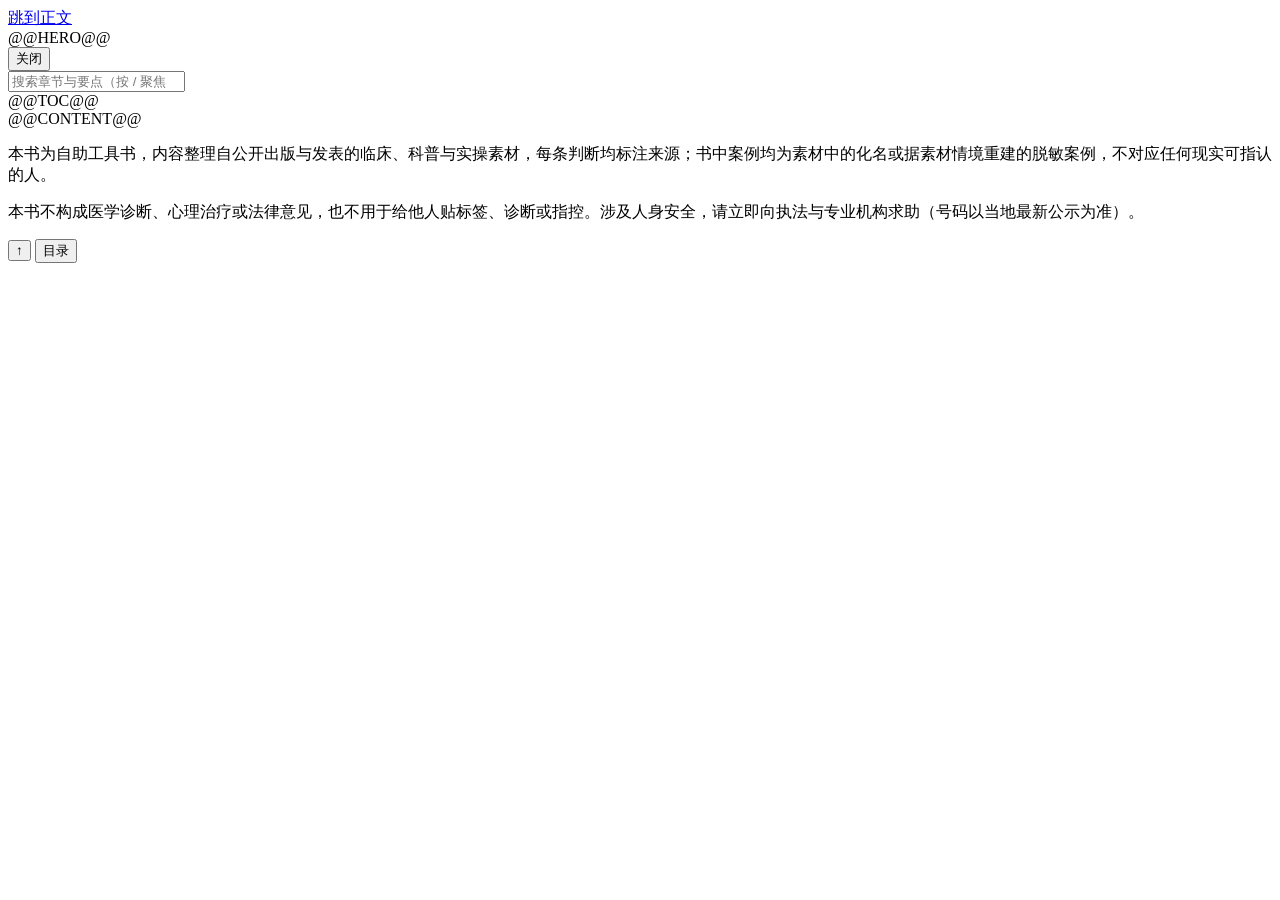
<file: web/template.html>
<!DOCTYPE html>
<html lang="zh-CN">
<head>
<meta charset="utf-8">
<meta name="viewport" content="width=device-width, initial-scale=1">
<meta name="color-scheme" content="light dark">
<title>反NPD精神控制的实用操作说明书 · 全本</title>
<meta name="description" content="识别与应对自恋型关系的自助工具书：20 章、31 种操控机制、91 条可照说的话术、44 则脱敏案例、14 条安全红线；每条判断附出处，不做诊断、不贴标签。">
<style>
@@CSS@@
</style>
</head>
<body>
<a class="skip" href="#main">跳到正文</a>
<div class="progress-rail" aria-hidden="true"><div class="marker"></div></div>
@@HERO@@
<main id="main" class="layout">
  <nav class="toc" id="toc" aria-label="目录">
    <button class="toc-close" type="button">关闭</button>
    <div class="toc-search">
      <input id="q" type="search" placeholder="搜索章节与要点（按 / 聚焦）" autocomplete="off" aria-label="搜索章节与要点">
      <span class="count" id="qcount"></span>
    </div>
    @@TOC@@
  </nav>
  <div class="content">
@@CONTENT@@
  </div>
</main>
<footer class="colophon">
  <p>本书为自助工具书，内容整理自公开出版与发表的临床、科普与实操素材，每条判断均标注来源；书中案例均为素材中的化名或据素材情境重建的脱敏案例，不对应任何现实可指认的人。</p>
  <p>本书不构成医学诊断、心理治疗或法律意见，也不用于给他人贴标签、诊断或指控。涉及人身安全，请立即向执法与专业机构求助（号码以当地最新公示为准）。</p>
</footer>
<button class="to-top" type="button" title="回到顶部" aria-label="回到顶部">↑</button>
<button class="toc-toggle" type="button">目录</button>
<script>
@@JS@@
</script>
</body>
</html>
</file>
